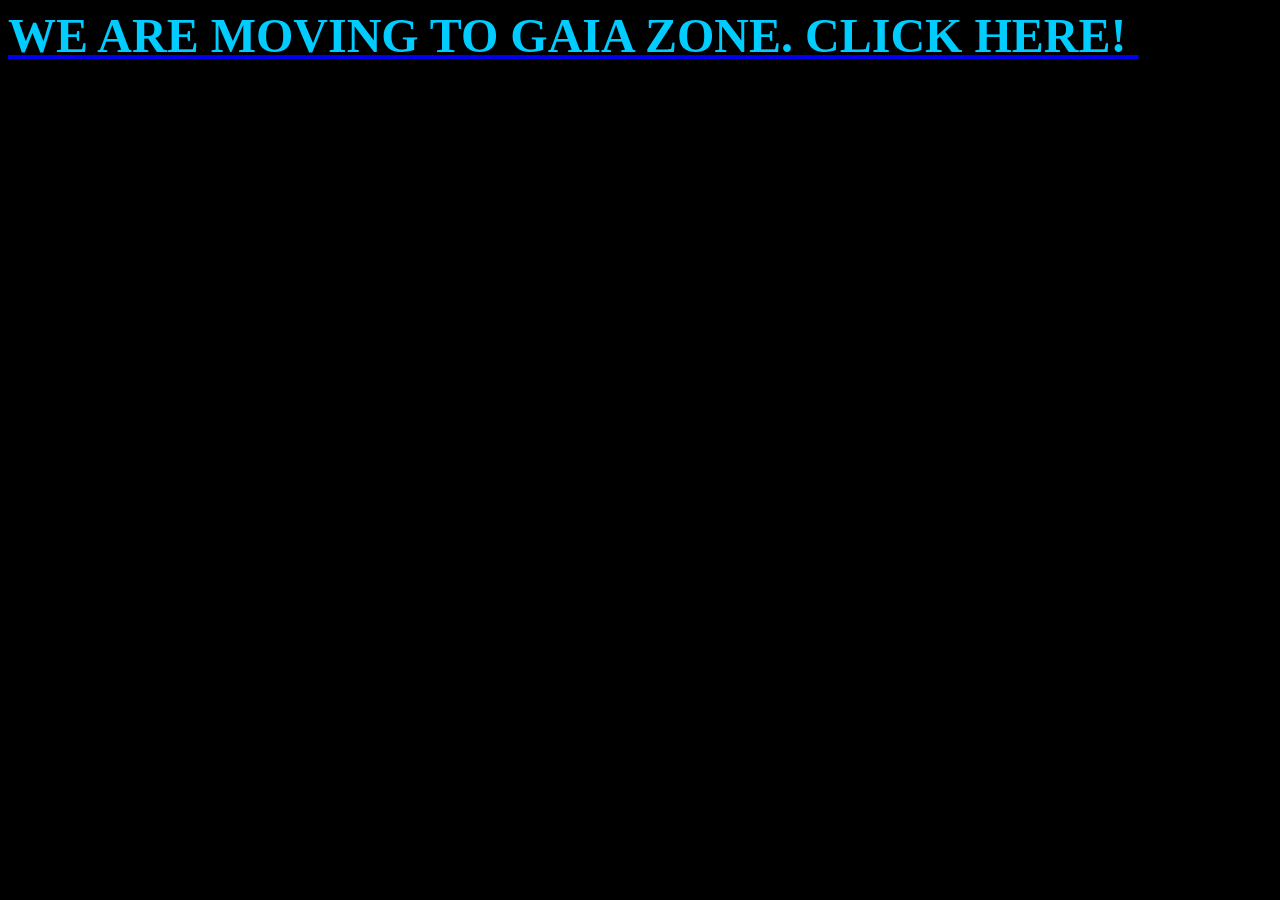
<file: index.html>
<!DOCTYPE HTML PUBLIC "-//W3C//DTD HTML 4.01 Transitional//EN">
<html>
<head>

    <title>WE ARE MOVING TO GAIA ZONE</title>

<script data-ad-client="ca-pub-4089837545515431" async="" src="https://pagead2.googlesyndication.com/pagead/js/adsbygoogle.js"></script>
    
    <style type="text/css">
        body {
            background-color: black;
            color: white;
            font-family: Comic Sans MS;
        }
    </style>
    
</head>
<body>
<h1><span style="font-size: 48px;"><a href="https://gaiawindwave90.github.io/Gaia-Zone/"><span style="color: #00ccff;">WE ARE MOVING TO GAIA ZONE. CLICK HERE!&nbsp;</span></a></span></h1>
</body>
</html>
</file>
